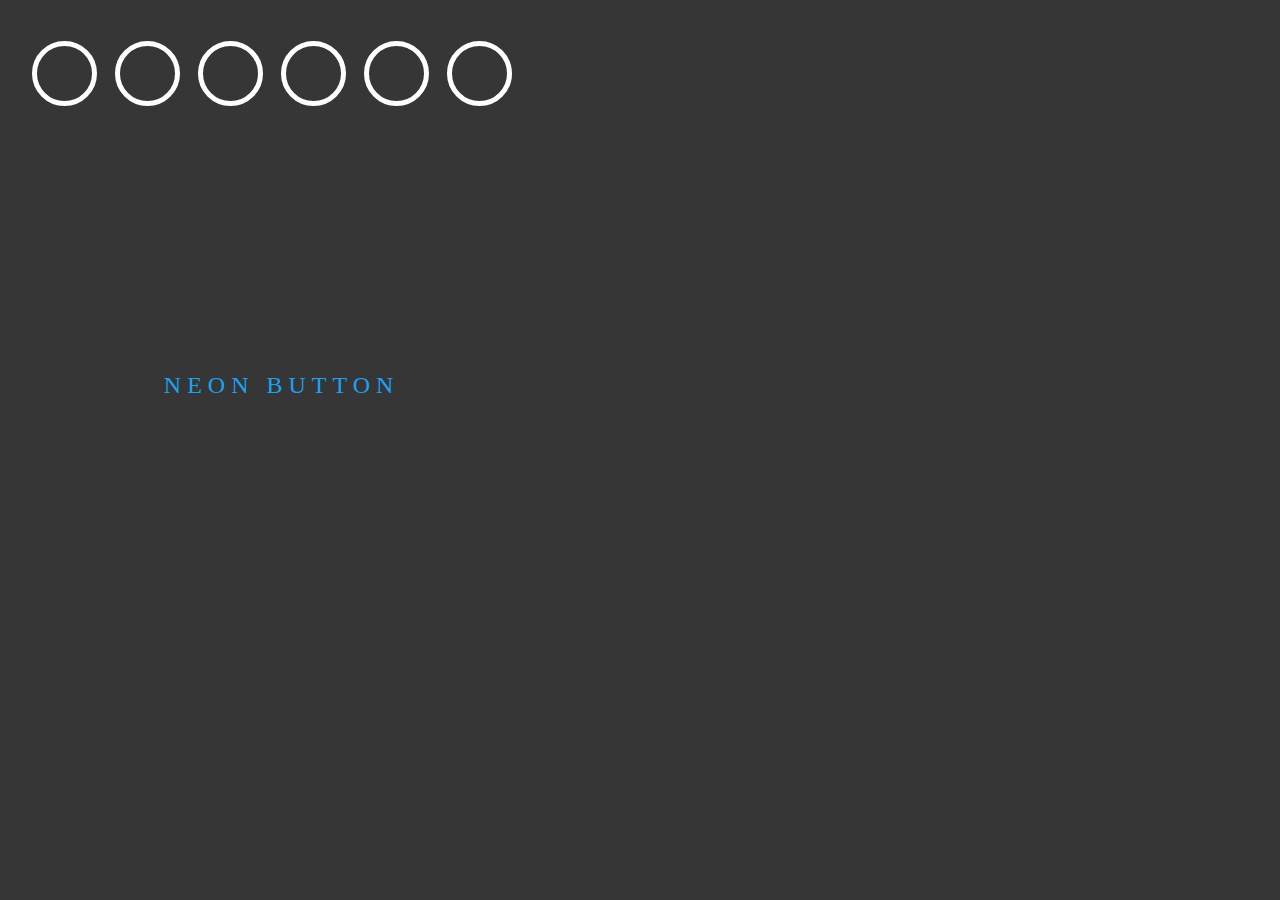
<file: contacts-badges/index.html>
<!DOCTYPE html>
<html lang="en">
<head>
  <meta charset="UTF-8">
  <meta http-equiv="X-UA-Compatible" content="IE=edge">
  <meta name="viewport" content="width=device-width, initial-scale=1.0">
  <link rel="stylesheet" href="styles.css" >
  <link rel="stylesheet" href="https://cdnjs.cloudflare.com/ajax/libs/font-awesome/6.2.1/css/all.min.css" integrity="sha512-MV7K8+y+gLIBoVD59lQIYicR65iaqukzvf/nwasF0nqhPay5w/9lJmVM2hMDcnK1OnMGCdVK+iQrJ7lzPJQd1w==" crossorigin="anonymous" referrerpolicy="no-referrer" />
  <title>CSS BADGES</title>
</head>
<body>

    <div class="container">
      <ul class="social">
        <li class="social-item telegram">
          <i class="fa-brands fa-telegram"></i>
        </li>
        <li class="social-item facebook">
          <i class="fa-brands fa-facebook"></i>
        </li>
        <li class="social-item vk">
          <i class="fa-brands fa-vk"></i>
        </li>
        <li class="social-item instagram">
          <i class="fa-brands fa-instagram"></i>
        </li>
        <li class="social-item google">
          <i class="fa-brands fa-google"></i>
        </li>
        <li class="social-item twitter">
          <i class="fa-brands fa-twitter"></i>
        </li>
      </ul>
    </div>

    <div class="neonBtnField">
      <a href="#" class="neonButton">
        <span class="neonButton-line neonButton-line-top"></span>
        <span class="neonButton-line neonButton-line-right"></span>
        <span class="neonButton-line neonButton-line-bottom"></span>
        <span class="neonButton-line neonButton-line-left"></span>
        Neon Button
      </a>
    </div>



    
</body>
</html>
</file>
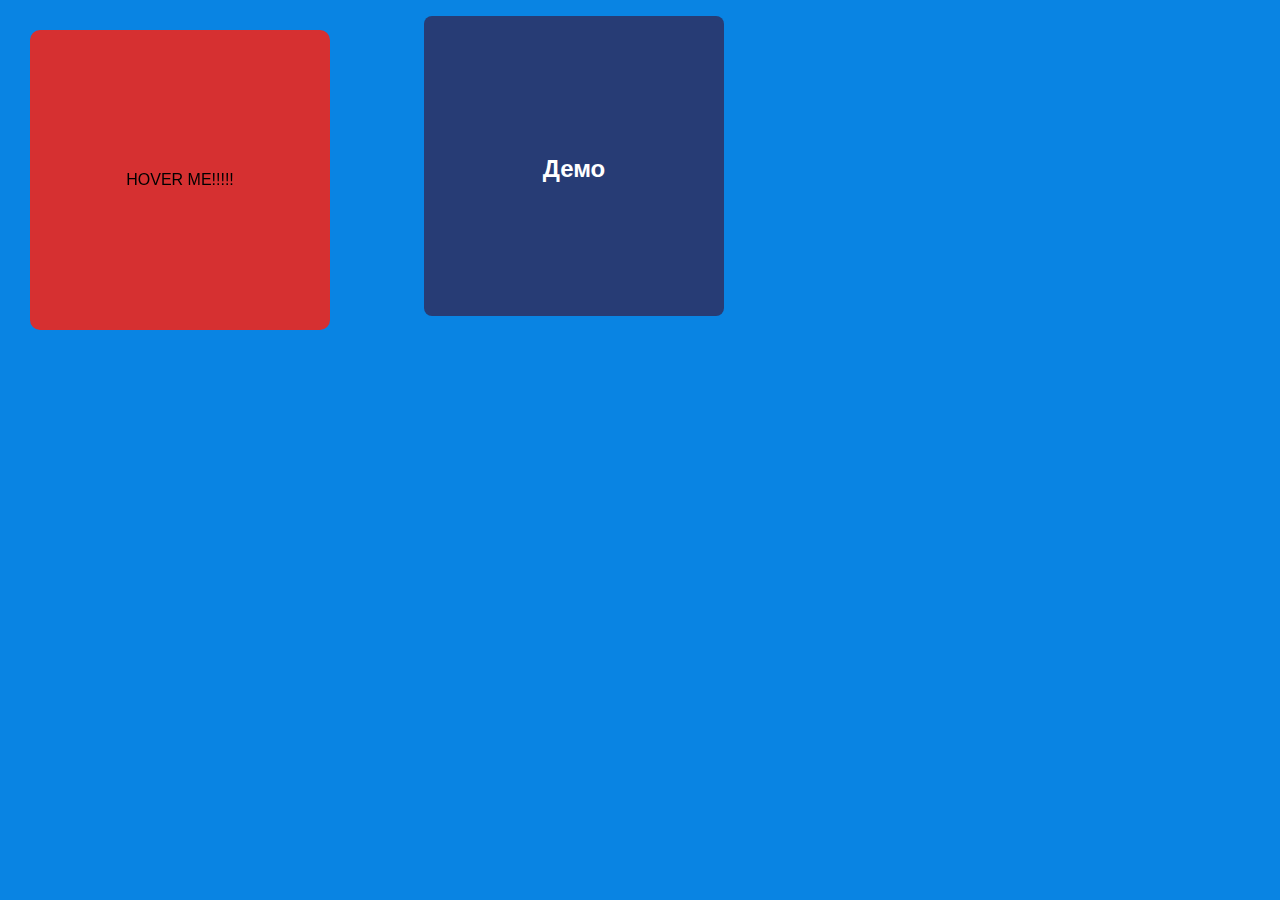
<file: flip-cards/idnex.html>
<!DOCTYPE html>
<html lang="en">
<head>
  <meta charset="UTF-8">
  <meta http-equiv="X-UA-Compatible" content="IE=edge">
  <meta name="viewport" content="width=device-width, initial-scale=1.0">
  <link rel="stylesheet" href="styles.css" >
  <title>Flip | card</title>
</head>
<body>

  <div class="wrap">
    <div class="card">
      <div class="front">HOVER ME!!!!!</div>
      <div class="back"></div>
    </div>
  </div>


  <div class="section">
    <div class="container">
      <figure>
        <figcaption>
          <h2>Демо</h2>
          <p>Description</p>
        </figcaption>
      </figure>
    </div>
  </div>





</body>
</html>
</file>
<file: contacts-badges/styles.css>
*{
  box-sizing: border-box;
}

body{
  margin: 0;
  background: #363636;
}

.container {
  display: flex;
  justify-content: start;
  margin: 25px 32px;
  width: 55vw;
  height: 20vh;
  align-items:flex-start;
}

.social{
  color: #fff;
  list-style: none;
  display: flex;
  justify-content: space-between;
  padding: 0;
  width: 480px;
}

.social-item{
  width: 65px;
  height: 65px;
  font-size: 24px;
  border-radius: 50%;
  border: 5px solid #fff;
  display: flex;
  justify-content: center;
  align-items: center;
  transition: all 0.4s;
}

.vk:hover {
  border-color: #4C75A3;
  color: #4C75A3;
  box-shadow: 0px 0px 22px #4C75A3 ;
  cursor: pointer;
}


.telegram:hover{
  border-color: #00AFF0;
  color: #00AFF0;
  box-shadow: 0px 0px 22px #00AFF0 ;
  cursor: pointer;
}


.facebook:hover {
  border-color: #1877F2;
  color: #1877F2;
  box-shadow: 0px 0px 22px #1877F2 ;
  cursor: pointer;

}

.twitter:hover{
  border-color: #1DA1F2;
  color: #1DA1F2;
  box-shadow: 0px 0px 22px #1DA1F2 ;
  cursor: pointer;
}

.instagram:hover {
  border-color: #bc2a8d;
  color: #bc2a8d;
  box-shadow: 0px 0px 22px #bc2a8d ;
  cursor: pointer;
}

.google:hover {
  border-color: #CD201F;
  color: #CD201F;
  box-shadow: 0px 0px 22px #CD201F ;
  cursor: pointer;
}


/************NEON-BUTTON***************/
.neonBtnField {
  padding-top: 40px;
  margin: 0;
  width: 44vw;
  height: 30vh;
  display: flex;
  align-items: center;
  justify-content: center;
  font-family: Cansolas;
}

.neonButton{
  position: relative;
  padding: 15px 30px;
  display: inline-block;
  text-decoration: none;
  text-transform: uppercase;
  letter-spacing: 6px;
  font-size: 24px;
  color:#1DA1F2;
  overflow: hidden;
  transition: 0.2s;
}

.neonButton:hover{
  box-shadow: 0 0 10px #1DA1F2, 0 0 40px #1877F2, 0 0 80px #1877F2 ;
  color: #363636;
  background-color: #1877F2;
  transition-delay: 0.65s;
}

.neonButton-line{
  position: absolute;
  display: block;
}

.neonButton-line-top{
  top:0;
  left: -100%;
  width: 100%;
  height: 2px;
  background:linear-gradient(90deg, transparent, #1DA1F2);
}

.neonButton:hover .neonButton-line-top{
  left: 100%;
  transition: 1s;
  transition-delay: 0.25s;
}

.neonButton-line-bottom{
  bottom:0;
  right: -100%;
  width: 100%;
  height: 2px;
  background:linear-gradient(270deg, transparent, #1DA1F2);
}

.neonButton:hover .neonButton-line-bottom{
  right: 100%;
  transition: 1s;
  transition-delay: 0.25s;
}

.neonButton-line-left{
  bottom: -100%;
  left: 0;
  width: 2px;
  height: 100%;
  background:linear-gradient(0deg, transparent, #1DA1F2);
}

.neonButton:hover .neonButton-line-left{
  bottom: 100%;
  transition: 1s;
  transition-delay: 0s;
}

.neonButton-line-right{
  top: -100%;
  right: 0;
  width: 2px;
  height: 100%;
  background:linear-gradient(180deg, transparent, #1DA1F2);
}

.neonButton:hover .neonButton-line-right{
  top: 100%;
  transition: 1s;
  transition-delay: 0s;
}
</file>
<file: flip-cards/styles.css>
body {
  font-family: sans-serif;
  background: #0984e3;
}
/*************Flip Card************/
.wrap{
  position: absolute;
  height: 100%;
  left: 0;
  top: 0;
  display: flex;
  justify-content: left;
  align-self: center;
}

.card{
  width: 300px;
  height: 300px;
  margin: 30px;
  position: relative;
  perspective: 1000px;
}

.front, .back {
  width: 100%;
  height: 100%;
  position: absolute;
  top: 0;
  left: 0;
  display: flex;
  align-items: center;
  justify-content: center;
  backface-visibility: hidden;
  transition: 1s;
}
.front{
  background-color: #d63031;
  background-size: cover;
  border-radius: 10px;
}

.back {
  background: url('https://cdn.steemitimages.com/DQmXBjGa9J1EaVZNTi2N6AGM9nzJEBp2WczJpQJonRFAFMA/profile.jpg') center no-repeat;
  background-size: cover;
  background-color: #fab1a0;
  border-radius: 10px;
  transform: rotateY(180deg);
} 

.card:hover .front {
  transform: rotateY(180deg);
}

.card:hover .back {
  transform: rotateY(360deg);
}
/*************END FLIP**************/

/************HOVER FRAME CARD**********/
.section {
  position: absolute;
  height: 100%;
  left: 30%;
  top: 0;
  display: flex;
  justify-content: left;
  align-self: center;
}

*, *:before, *:after{
  box-sizing: border-box;
}

figure{
  width: 300px;
  height: 300px;
  border-radius: 8px;
  background-color: #273c75;
  color: #fff;
  display: flex;
  justify-content: center;
  align-items: center;
  text-align: center;
  position: relative;
}

figure h2 {
  transition: 0.2s;
  transform: translateY(20px);
}

figure p {
  transition: 0.2s;
  transform: translateY(-20px);
  opacity: 0;
  visibility: hidden;
}

figure:before {
  content: "";
  position: absolute;
  left: 5%;
  top: 5%;
  right: 5%;
  bottom: 5%;
  border-top: solid 2px;
  border-bottom: solid 2px;
  transition: 0.2s;
  transform: scaleX(0);
}

figure:after {
  content: "";
  position: absolute;
  left: 5%;
  top: 5%;
  right: 5%;
  bottom: 5%;
  border-left: solid 2px;
  border-right: solid 2px;
  transition: 0.2s;
  transform: scaleY(0);
}

figure:hover:before,figure:hover:after {
  transform: scale(1);
}

figure:hover h2, figure:hover p {
  transform: translateY(0);
  opacity: 1;
  visibility:visible ;
}
</file>
